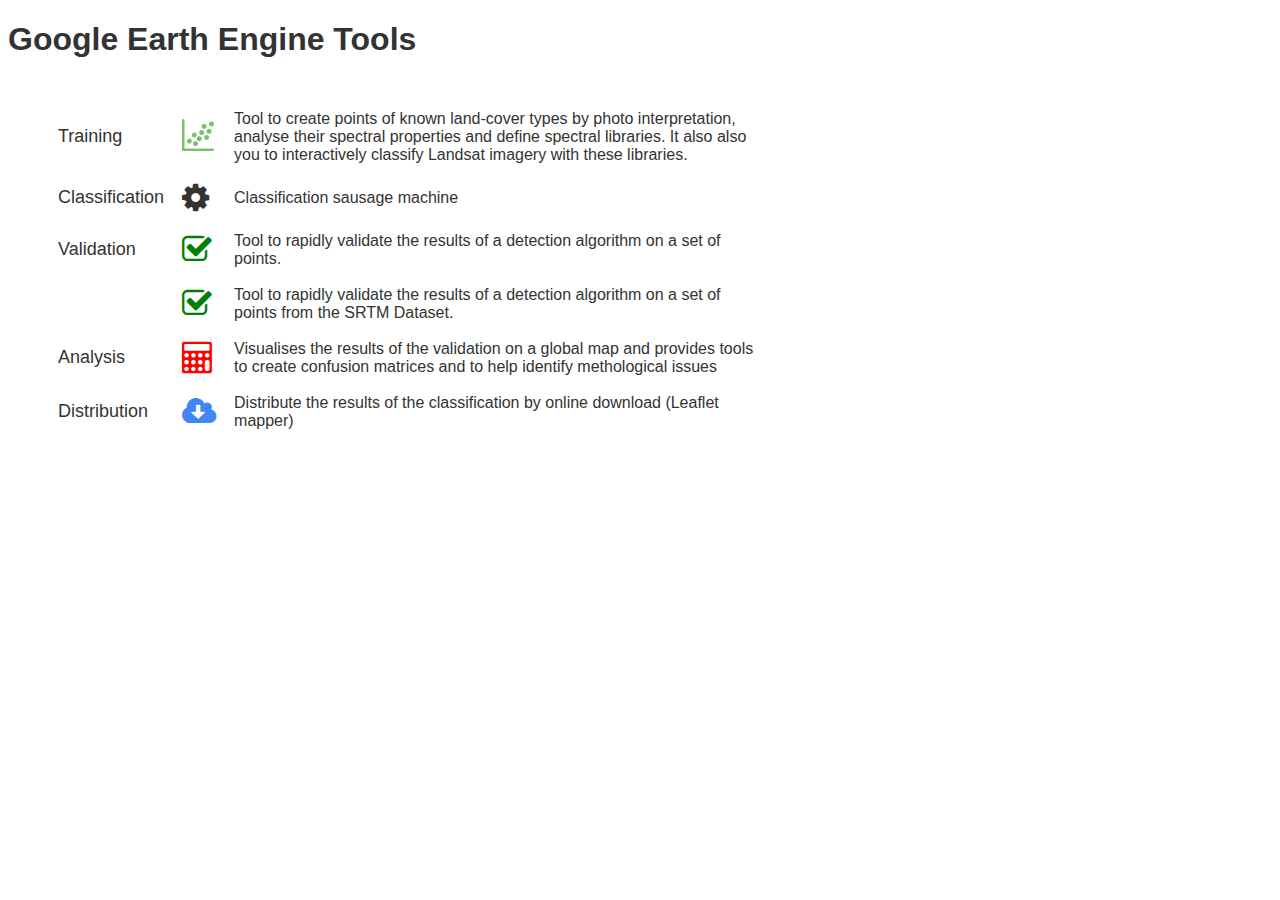
<file: index.html>
<!DOCTYPE html>
<html lang="en">
	<head>
		<meta charset="utf-8">

		<!-- Always force latest IE rendering engine (even in intranet) & Chrome Frame
		Remove this if you use the .htaccess -->
		<meta http-equiv="X-UA-Compatible" content="IE=edge,chrome=1">
		<link href="//maxcdn.bootstrapcdn.com/font-awesome/4.2.0/css/font-awesome.min.css" rel="stylesheet">
		<title>Google Earth Engine Tools</title>
		<meta name="description" content="">
		<meta name="author" content="Andrew Cottam">

		<meta name="viewport" content="width=device-width; initial-scale=1.0">

		<!-- Replace favicon.ico & apple-touch-icon.png in the root of your domain and delete these references -->
		<link rel="shortcut icon" href="/favicon.ico">
		<link rel="apple-touch-icon" href="/apple-touch-icon.png">
		<link rel="stylesheet" href="styles/geeTools.css">
		<script>
			(function(i, s, o, g, r, a, m) {
				i['GoogleAnalyticsObject'] = r;
				i[r] = i[r] ||
				function() {
					(i[r].q = i[r].q || []).push(arguments)
				}, i[r].l = 1 * new Date();
				a = s.createElement(o), m = s.getElementsByTagName(o)[0];
				a.async = 1;
				a.src = g;
				m.parentNode.insertBefore(a, m)
			})(window, document, 'script', '//www.google-analytics.com/analytics.js', 'ga');

			ga('create', 'UA-63309294-1', 'auto');
			ga('send', 'pageview');

		</script>
	</head>

	<body>
		<header>
			<h1>Google Earth Engine Tools</h1>
		</header>
		<table>
			<tr>
				<td class="h">Training</td><td><a href="spectral.html" target="_blank" title="Spectral Library Builder"><img src="images/scatter.png"></a></td><td>Tool to create points of known land-cover types by photo interpretation, analyse their spectral properties and define spectral libraries. It also also you to interactively classify Landsat imagery with these libraries.</td>
			</tr>
			<tr>
				<td class="h">Classification</td><td><a href="" target="_blank" title="Classification Tool"><i class="fa fa-cog fa-2x " style="color:#333"></i></a></td><td>Classification sausage machine</td>
			</tr>
			<tr>
				<td class="h">Validation</td><td><a href="water_validation_tool.html" target="_blank" title="Water Validation Tool"><i class="fa fa-check-square-o fa-2x " style="color:green"></i></a></td><td>Tool to rapidly validate the results of a detection algorithm on a set of points.</td>
			</tr>
			<tr>
				<td class="h"></td><td><a href="swdb_validation_tool.html" target="_blank" title="SWDB Validation Tool"><i class="fa fa-check-square-o fa-2x" style="color:green"></i></a></td><td>Tool to rapidly validate the results of a detection algorithm on a set of points from the SRTM Dataset.</td>
			</tr>
			<tr>
				<td class="h">Analysis</td><td><a href="results.html" target="_blank" title="Accuracy Assessment Tool"><i class="fa fa-calculator fa-2x" style="color:red"></i></a></td><td>Visualises the results of the validation on a global map and provides tools to create confusion matrices and to help identify methological issues</td>
			</tr>
			<tr>
				<td class="h">Distribution</td><td><a href="water.html" target="_blank" title="Joint Research Centre Global Water Dataset"><i class="fa fa-cloud-download fa-2x" style="color:#4285F4"></i></a></td><td>Distribute the results of the classification by online download (Leaflet mapper)</td>
			</tr>
		</table>
	</body>
</html>
</file>
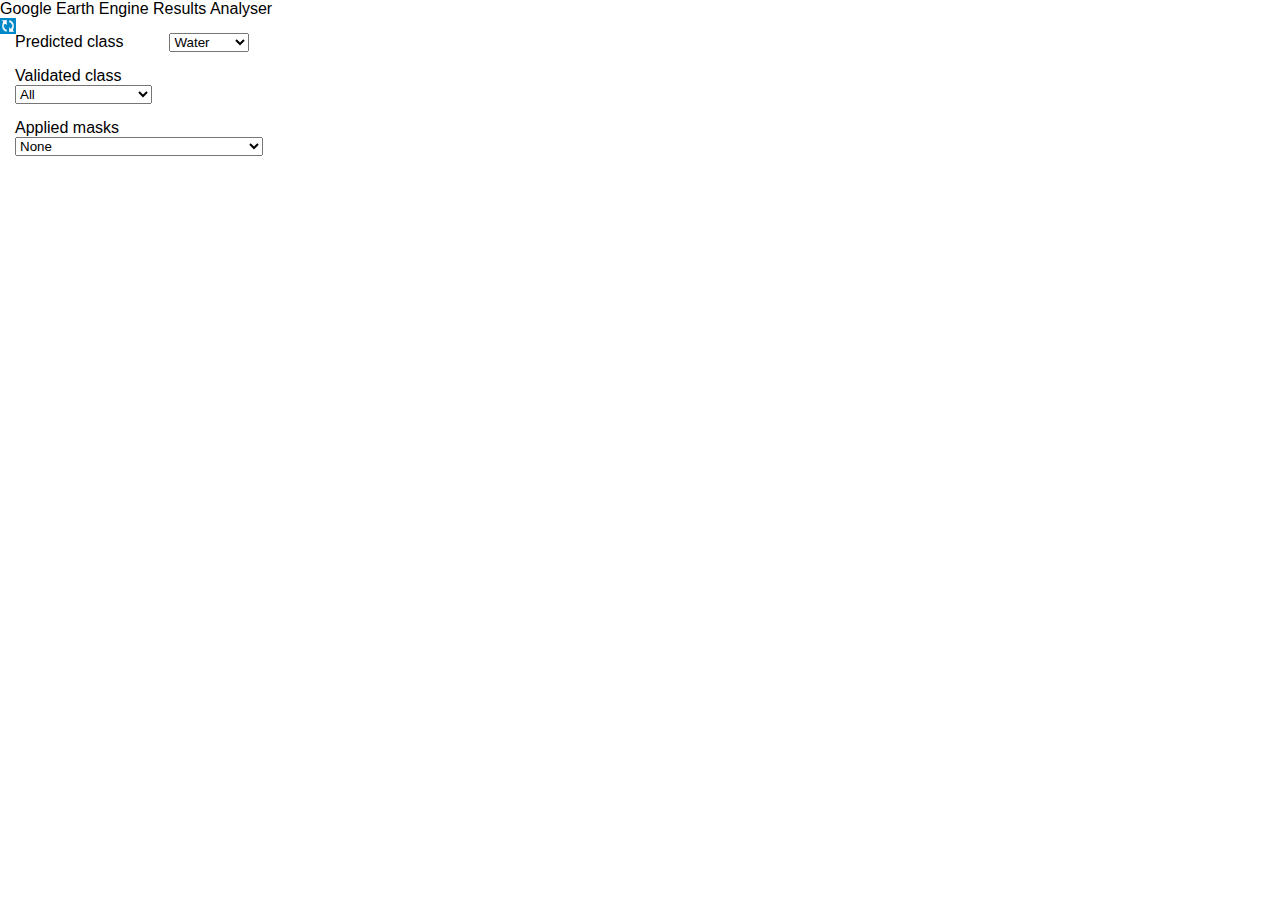
<file: results.html>
<!DOCTYPE html>
<html >
	<head>
		<link rel="stylesheet" href="https://js.arcgis.com/3.10/js/dojo/dijit/themes/claro/claro.css">
		<link rel="stylesheet" href="https://js.arcgis.com/3.10/js/esri/css/esri.css">
		<link rel="stylesheet" href="styles/slate.css">
		<link rel="stylesheet" href="styles/geeResults.css">
		<script src="https://js.arcgis.com/3.10/"></script>
		<script src="scripts/geeResults.js"></script>
		<script>
			(function(i, s, o, g, r, a, m) {
				i['GoogleAnalyticsObject'] = r;
				i[r] = i[r] ||
				function() {
					(i[r].q = i[r].q || []).push(arguments)
				}, i[r].l = 1 * new Date();
				a = s.createElement(o), m = s.getElementsByTagName(o)[0];
				a.async = 1;
				a.src = g;
				m.parentNode.insertBefore(a, m)
			})(window, document, 'script', '//www.google-analytics.com/analytics.js', 'ga');

			ga('create', 'UA-63309294-1', 'auto');
			ga('send', 'pageview');

		</script>
	</head>
	<body class="claro">
		<div data-dojo-type="dijit/layout/BorderContainer" data-dojo-props="design:'headline'" id="borderContainer">
			<div data-dojo-type="dijit/layout/ContentPane" data-dojo-props="region:'top'" id="topCP">
				Google Earth Engine Results Analyser
			</div>
			<div data-dojo-type="dijit/layout/ContentPane" data-dojo-props="region:'left'" id="leftCP"></div>
			<div data-dojo-type="dijit/layout/ContentPane" data-dojo-props="region:'center'" id="centerCP">
				<div id='mapCanvas'>
					<div id='mapDiv'>
						<div id='BasemapToggle'></div><div id='slider'></div>
					</div><img src='images/loading.gif' id='mapLoadingImg'>
				</div>
			</div>
			<div data-dojo-type="dijit/layout/ContentPane" data-dojo-props="region:'right',splitter:true" id="rightCP">
				<div class="control">
					<div class="label">
						Predicted class
					</div>
					<select id="predictedClass" data-dojo-type="dijit/form/Select">
						<option value="-1">All</option>
						<option value="0">Not water</option>
						<option value="3" selected="selected">Water</option>
					</select>
				</div>
				<div class="control">
					<div class="label">
						Validated class
					</div>
					<select id="actualClass" data-dojo-type="dijit/form/Select">
						<option value="-1" selected="selected">All</option>
						<option value="0">Not water</option>
						<option value="1">No data</option>
						<option value="2">Cloud</option>
						<option value="3">Water</option>
						<option value="5">Ice/Snow</option>
						<option value="6">Shadow</option>
						<option value="8">Bare Rock</option>
						<option value="9">Flooded Vegetation</option>
					</select>
				</div>
				<div class="control">
					<div class="label">
						Applied masks
					</div>
					<select id="appliedMasks" data-dojo-type="dijit/form/Select">
						<option value="1" selected="selected">None</option>
						<option value="2">Slope</option>
						<option value="3">Slope, NDVI</option>
						<option value="4">Slope, NDVI, Temperature</option>
						<option value="5">Slope, NDVI, Temperature, Bare Rock</option>
					</select>
				</div>
				<div id='confusionMatrixGrid2' class='slate'></div>
				<div id='confusionMatrixGrid' class='slate'></div>
				<div id='chartHolder'><img src='images/loading.gif' id='loading2'>
					<div id='spectralChart'></div>
				</div>
			</div>
			<div data-dojo-type="dijit/layout/ContentPane" data-dojo-props="region:'bottom'" id="bottomCP">
				
			</div>
		</div>
	</body>
</html>
</file>
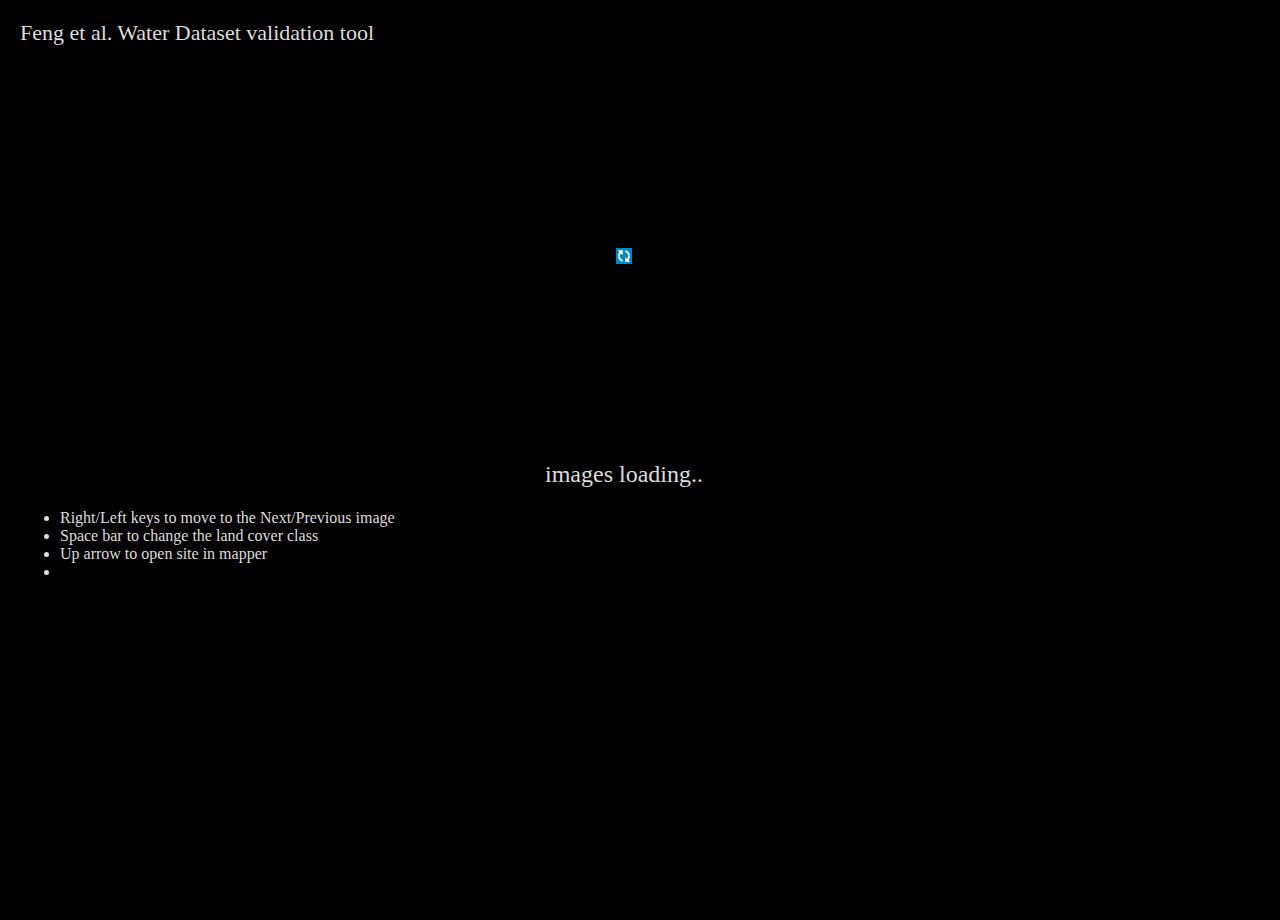
<file: swdb_validation_tool.html>
<!DOCTYPE html>
<html>
	<head>
		<title>Feng et al. Water Dataset validation tool</title>
		<meta http-equiv="Content-Type" content="text/html; charset=utf-8">
		<meta name="viewport" content="initial-scale=1, maximum-scale=1, user-scalable=no">
		<link rel="stylesheet" href="https://js.arcgis.com/3.9/js/dojo/dijit/themes/tundra/tundra.css">
		<link rel="stylesheet" href="https://js.arcgis.com/3.9/js/esri/css/esri.css">
		<link rel="stylesheet" href="styles/swdb_validate_gee.css">
		<script src="https://js.arcgis.com/3.9/"></script>
		<script src="scripts/water_omission.js"></script>
		<script>
			(function(i, s, o, g, r, a, m) {
				i['GoogleAnalyticsObject'] = r;
				i[r] = i[r] ||
				function() {
					(i[r].q = i[r].q || []).push(arguments)
				}, i[r].l = 1 * new Date();
				a = s.createElement(o), m = s.getElementsByTagName(o)[0];
				a.async = 1;
				a.src = g;
				m.parentNode.insertBefore(a, m)
			})(window, document, 'script', '//www.google-analytics.com/analytics.js', 'ga');

			ga('create', 'UA-63309294-1', 'auto');
			ga('send', 'pageview');

		</script>
	</head>
	<body class="tundra">
		<div id="title">
			<div style="width:400px;display: inline-block">
				Feng et al. Water Dataset validation tool
			</div>
			<div id="validatedCount" style="width:400px;display: inline-block;text-align: right"></div>
		</div>
		<div>
			<div class="mapPane">
				<div id="image2">
					<div id="mapDiv"></div>
				</div>
			</div>
			<div class="mapPane">
				<div id="image"><img id="geimage"><img src="images/loading.gif" id="loading">
				</div>
				<div class="bottom">
					<div id="predictedClass">
						images loading..
					</div>
					<img src="images/tick.png" title="Validated" id="tickImage"/>
				</div>
			</div>
			<div class="mapPane">
				<div id="image3">
					<div id="mapDiv2"></div>
				</div>
			</div>
		</div>
		<div id="sitePane">
			<div>
				<div id="sensor"></div>
				<ul>
					<li>
						Right/Left keys to move to the Next/Previous image
					</li>
					<li>
						Space bar to change the land cover class
					</li>
					<li>
						Up arrow to open site in mapper
					</li>
					<li>
						<div id="sensorBandInfo"></div>
					</li>
				</ul>
			</div>
		</div>

	</body>
</html>
</file>
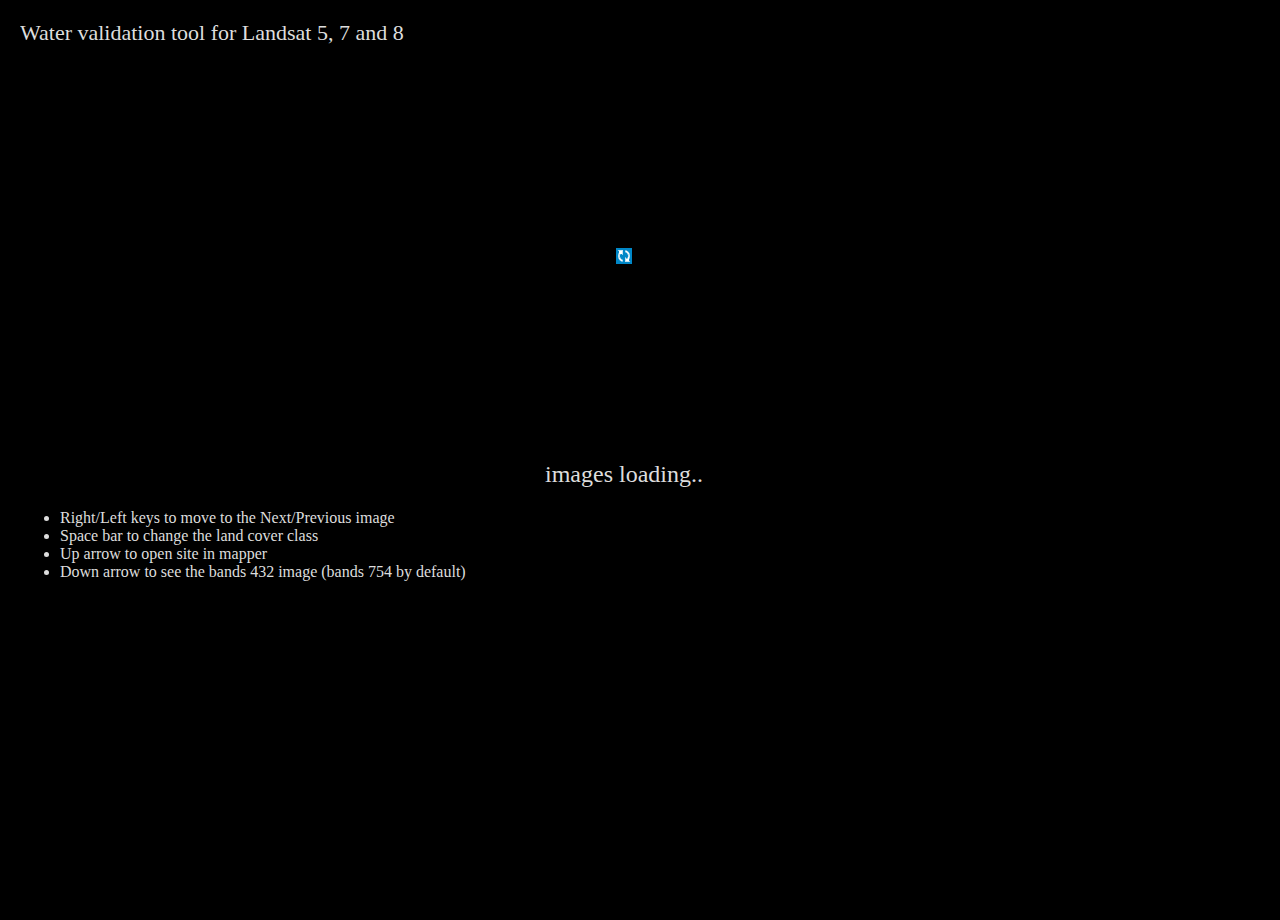
<file: water_validation_tool.html>
<!DOCTYPE html>
<html>

<head>
	<title>Site validation tool for Google Earth Engine</title>
	<meta http-equiv="Content-Type" content="text/html; charset=utf-8">
	<meta name="viewport" content="initial-scale=1, maximum-scale=1, user-scalable=no">
	<link rel="stylesheet" href="https://js.arcgis.com/3.9/js/dojo/dijit/themes/tundra/tundra.css">
	<link rel="stylesheet" href="https://js.arcgis.com/3.9/js/esri/css/esri.css">
	<link rel="stylesheet" href="styles/validate_gee.css">
	<script src="https://js.arcgis.com/3.9/"></script>
	<script src="scripts/validate_gee.js"></script>
	<script>
		(function(i, s, o, g, r, a, m) {
			i['GoogleAnalyticsObject'] = r;
			i[r] = i[r] ||
				function() {
					(i[r].q = i[r].q || []).push(arguments)
				}, i[r].l = 1 * new Date();
			a = s.createElement(o), m = s.getElementsByTagName(o)[0];
			a.async = 1;
			a.src = g;
			m.parentNode.insertBefore(a, m)
		})(window, document, 'script', '//www.google-analytics.com/analytics.js', 'ga');

		ga('create', 'UA-63309294-1', 'auto');
		ga('send', 'pageview');
	</script>
</head>

<body class="tundra">
	<div id="title">
		<div style="width:400px;display: inline-block">
			Water validation tool for Landsat 5, 7 and 8
		</div>
		<div id="validatedCount" style="width:200px;display: inline-block;text-align: right"></div>
	</div>
	<div>
		<div class="mapPane">
			<div id="image2">
				<div id="mapDiv"></div>
			</div>
		</div>
		<div class="mapPane">
			<div id="image"><img id="geimage"><img src="images/loading.gif" id="loading">
			</div>
			<div class="bottom">
				<div id="predictedClass">
					images loading..
				</div>
				<img src="images/tick.png" title="Validated" id="tickImage" />
			</div>
		</div>
		<div class="mapPane">
			<div id="image3">
				<div id="mapDiv2"></div>
			</div>
		</div>
	</div>
	<div id="sitePane">
		<div>
			<div id="sensor"></div>
			<ul>
				<li>
					Right/Left keys to move to the Next/Previous image
				</li>
				<li>
					Space bar to change the land cover class
				</li>
				<li>
					Up arrow to open site in mapper
				</li>
				<li>
					Down arrow to see the bands 432 image (bands 754 by default)
				</li>
			</ul>
		</div>
	</div>

</body>

</html>
</file>
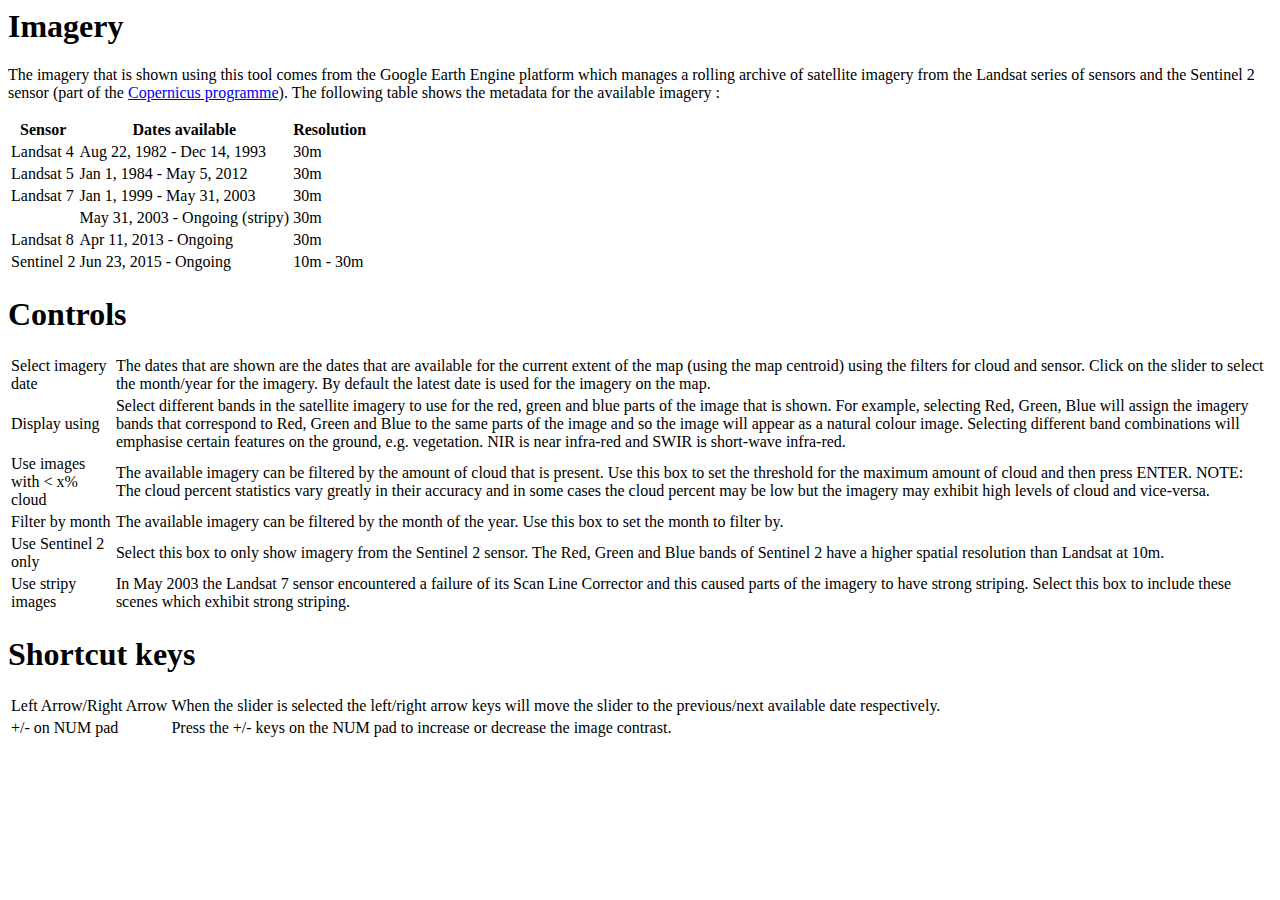
<file: widgets/resources/imageControllerInfo.html>
<html>
<head></head>
<body>
	<div id="infoBox">
		<h1>Imagery</h1>
		<p>
			The imagery that is shown using this tool comes from the Google Earth Engine platform which manages a rolling archive of satellite imagery from the Landsat series of sensors and the Sentinel 2 sensor (part of the <a href="http://www.esa.int/Our_Activities/Observing_the_Earth/Copernicus">Copernicus
				programme</a>). The following table shows the metadata for the available imagery :
		</p>
		<table class="infoTable">
			<tr>
				<th>Sensor</th>
				<th>Dates available</th>
				<th>Resolution</th>
			</tr>
			<tr>
				<td>Landsat 4</td>
				<td>Aug 22, 1982 - Dec 14, 1993</td>
				<td>30m</td>
			</tr>
			<tr>
				<td>Landsat 5</td>
				<td>Jan 1, 1984 - May 5, 2012</td>
				<td>30m</td>
			</tr>
			<tr>
				<td>Landsat 7</td>
				<td>Jan 1, 1999 - May 31, 2003</td>
				<td>30m</td>
			</tr>
			<tr>
				<td></td>
				<td>May 31, 2003 - Ongoing (stripy)</td>
				<td>30m</td>
			</tr>
			<tr>
				<td>Landsat 8</td>
				<td>Apr 11, 2013 - Ongoing</td>
				<td>30m</td>
			</tr>
			<tr>
				<td>Sentinel 2</td>
				<td>Jun 23, 2015 - Ongoing</td>
				<td>10m - 30m</td>
			</tr>
		</table>
		<h1>Controls</h1>
		<table class="infoTable">
			<tr>
				<td>Select imagery date</td>
				<td>The dates that are shown are the dates that are available for the current extent of the map (using the map centroid) using the filters for cloud and sensor. Click on the slider to select the month/year for the imagery. By default the latest date is used for the imagery on the map.</td>
			</tr>
			<tr>
				<td>Display using</td>
				<td>Select different bands in the satellite imagery to use for the red, green and blue parts of the image that is shown. For example, selecting Red, Green, Blue will assign the imagery bands that correspond to Red, Green and Blue to the same parts of the image and so the image will appear
					as a natural colour image. Selecting different band combinations will emphasise certain features on the ground, e.g. vegetation. NIR is near infra-red and SWIR is short-wave infra-red.</td>
			</tr>
			<tr>
				<td>Use images with &lt; x% cloud</td>
				<td>The available imagery can be filtered by the amount of cloud that is present. Use this box to set the threshold for the maximum amount of cloud and then press ENTER. NOTE: The cloud percent statistics vary greatly in their accuracy and in some cases the cloud percent may be low but the
					imagery may exhibit high levels of cloud and vice-versa.</td>
			</tr>
			<tr>
				<td>Filter by month</td>
				<td>The available imagery can be filtered by the month  of the year. Use this box to set the month to filter by.</td>
			</tr>
			<tr>
				<td>Use Sentinel 2 only</td>
				<td>Select this box to only show imagery from the Sentinel 2 sensor. The Red, Green and Blue bands of Sentinel 2 have a higher spatial resolution than Landsat at 10m.</td>
			</tr>
			<tr>
				<td>Use stripy images</td>
				<td>In May 2003 the Landsat 7 sensor encountered a failure of its Scan Line Corrector and this caused parts of the imagery to have strong striping. Select this box to include these scenes which exhibit strong striping.</td>
			</tr>
		</table>
		<h1>Shortcut keys</h1>
		<table class="infoTable">
			<tr>
				<td>Left Arrow/Right Arrow</td>
				<td>When the slider is selected the left/right arrow keys will move the slider to the previous/next available date respectively.</td>
			</tr>
			<tr>
				<td>+/- on NUM pad</td>
				<td>Press the +/- keys on the NUM pad to increase or decrease the image contrast.</td>
			</tr>
		</table>
	</div>
</body>
</html>
</file>
<file: styles/geeTools.css>
body {
	font-family: Arial, Helvetica, sans-serif;
	color: #333333;
}
table {
	width: 60%;
	padding: 20px;
	margin: 20px;
}
td{
	padding: 8px;
}
.h {
	font-size: large;
}
</file>
<file: styles/slate.css>
/*from https://github.com/SitePen/dgrid/raw/master/css/skins/slate.css*/
.slate .dgrid-content {
	background: #fff; 
	color: #000;
	text-shadow: 0 1px 0 rgba(255,255,255,.9);
}

.slate .dgrid-header-row {
	border-bottom: none;
}

.slate .dgrid-header,
.slate .dgrid-footer {
	color: #fff;
	background: #333; /* Old browsers */
	background: -moz-linear-gradient(top, #4e4e4e 0%, #555555 12%, #636363 25%, #505050 39%, #303030 49%, #000000 50%, #1c1c1c 60%, #292929 76%, #1e1e1e 91%, #141414 100%); /* FF3.6+ */
	background: -webkit-gradient(linear, left top, left bottom, color-stop(0%,#4e4e4e), color-stop(12%,#555555), color-stop(25%,#636363), color-stop(39%,#505050), color-stop(49%,#303030), color-stop(50%,#000000), color-stop(60%,#1c1c1c), color-stop(76%,#292929), color-stop(91%,#1e1e1e), color-stop(100%,#141414)); /* Chrome,Safari4+ */
	background: -webkit-linear-gradient(top, #4e4e4e 0%,#555555 12%,#636363 25%,#505050 39%,#303030 49%,#000000 50%,#1c1c1c 60%,#292929 76%,#1e1e1e 91%,#141414 100%); /* Chrome10+,Safari5.1+ */
	background: -o-linear-gradient(top, #4e4e4e 0%,#555555 12%,#636363 25%,#505050 39%,#303030 49%,#000000 50%,#1c1c1c 60%,#292929 76%,#1e1e1e 91%,#141414 100%); /* Opera 11.10+ */
	background: -ms-linear-gradient(top, #4e4e4e 0%,#555555 12%,#636363 25%,#505050 39%,#303030 49%,#000000 50%,#1c1c1c 60%,#292929 76%,#1e1e1e 91%,#141414 100%); /* IE10+ */
	background: linear-gradient(top, #4e4e4e 0%,#555555 12%,#636363 25%,#505050 39%,#303030 49%,#000000 50%,#1c1c1c 60%,#292929 76%,#1e1e1e 91%,#141414 100%); /* W3C */
	filter: progid:DXImageTransform.Microsoft.gradient( startColorstr='#4e4e4e', endColorstr='#141414',GradientType=0 ); /* IE6-9 */
}

.slate .dgrid-header th {
	padding: 7px 3px;
	font-weight: bold;
	color: #FFF;
	text-shadow: 0 -1px 0 rgba(0,0,0,.9);
	border-color: #111;
	text-transform: uppercase;
}

.slate .dgrid-row-odd { 
	background-color: #f7f7f7;
}

.slate .dgrid-row:hover {
	background-color: #ddd;
}

.slate .dgrid-selected,
.slate .dgrid-selected:hover {
	background-color: #555;
	color: #fff;
	text-shadow: 0 -1px 0 rgba(0,0,0,.5);	
}

.slate .dgrid-highlight {
	background-color: #999;
}

/* need to use white-based image for sort arrow */
.slate .dgrid-sort-arrow {
	background-image: url("../images/ui-icons_ffffff_256x240.png");
}

/* for ColumnReorder */
.slate .dgrid-header .dojoDndItemBefore {
	border-left: 2px dotted #fff !important;
}
.slate .dgrid-header .dojoDndItemAfter {
	border-right: 2px dotted #fff !important;
}

/* for pagination in IE < 8 + quirks, need additional rule to override link color */
.has-ie-6-7 .slate .dgrid-navigation a,
.has-ie.has-quirks .slate .dgrid-navigation a {
	color: #fff;
}
</file>
<file: styles/geeResults.css>
html, body, #mapDiv, #mapCanvas {
	padding: 0;
	margin: 0;
	height: 100%;
	width: 100%;
	font-family: Arial, Helvetica, sans-serif;
}
a {
	padding: 3px;
}
#borderContainer {
	width: 100%;
	height: 100%;
}
#rightCP {
	width: 25%;
}
#BasemapToggle {
	position: absolute;
	top: 20px;
	right: 20px;
	z-index: 50;
}
.control {
	margin: 15px;
}
.label{
	display:inline-block;
	width: 150px;
}
span {
	padding: 5px;
}
#slider {
	width: 65px;
	position: absolute;
	top: 102px;
	right: 20px;
	z-index: 50;
}
#lassoSurface {
	position: absolute;
	top: 0px;
}
#confusionMatrixGrid {
	width: 260px;
	margin: 10px;
	font-size: x-small;
}
#confusionMatrixGrid2 {
	width: 360px;
	margin: 10px;
	font-size: x-small;
}
#chartHolder {
	position: relative;
	margin: 10px;
}
#siteImage {
	display:inline-block;
	width: 250px;
	height: 250px;
}

#loading {
	position: absolute;
	top: 116px;
	left: 116px;
}
#loading2 {
	position: absolute;
	top: 70px;
	left: 117px;
	display: none;
}
#mapLoadingImg {
	position: absolute;
}
#spectralChart {
	width: 242px;
	height: 200px;
}
.dgrid {
	height: auto !important;
}
.dgrid .dgrid-scroller {
	position: relative;
	overflow: visible;
	max-height: 200px;
}
.dgrid-cell {
	width: 70px;
}
.field-_count {
	width: 50px;
}
.col1{
	min-width:100px;
}
</file>
<file: styles/swdb_validate_gee.css>
html, body {
	width: 100%;
	height: 100%;
	margin: 10px;
	padding: 0;
	overflow: hidden;
	color: #ddd;
	background-color: black;
}
#title {
	font-size: 22px;
	padding-bottom: 10px;
}
#sitePane {
	display: inline-block;
	vertical-align: top;
}
.mapPane {
	display: inline-block;
	vertical-align: top;
}
#image {
	width: 400px;
	height: 400px;
	position: relative;
	left: 0;
	top: 0;
}
#image2, #image3 {
	width: 400px;
	height: 400px;
	position: relative;
	left: 0;
	top: 0;
}
#geimage {
	position: relative;
	top: 0;
	left: 0;
}
#loading {
	position: absolute;
	top: 192px;
	left: 192px;
	z-index: 100;
}
svg {
	position: absolute;
	top: 0px;
}
#predictedClass {
	font-size: 24px;
	width: 390px;
	text-align: center;
	padding: 5px;
}
#tickImage {
	display: none;
	position: relative;
	left: 360px;
	top: -30px;
}
.not_water{
	background-color: grey;
	color: white;
}
.no_data{
	background-color: black;
	color: white;
}
.cloud{
	background-color: white;
	color: #333;
}
.water{
	background-color: blue;
	color: white;
}
.ice{
	background-color: #14ffff;
	color: white;
}
.shadow{
	background-color: #666666;
	color: white;
}
.bare_rock{
	background-color: #985e3f;
	color: white;	
}
.flooded_vegetation{
	background-color: #008000;
	color: white;	
}
</file>
<file: styles/validate_gee.css>
html, body {
	width: 100%;
	height: 100%;
	margin: 10px;
	padding: 0;
	overflow: hidden;
	color: #ddd;
	background-color: black;
}
#title {
	font-size: 22px;
	padding-bottom: 10px;
}
#sitePane {
	display: inline-block;
	vertical-align: top;
}
.mapPane {
	display: inline-block;
	vertical-align: top;
}
#image, #image2, #image3 {
	width: 400px;
	height: 400px;
	position: relative;
	left: 0;
	top: 0;
}
#geimage {
	position: absolute;
	top: 0;
	left: 0;
}
#loading {
	position: absolute;
	top: 192px;
	left: 192px;
	z-index: 100;
}
svg {
	position: absolute;
	top: 0px;
}
#predictedClass {
	font-size: 24px;
	width: 390px;
	text-align: center;
	padding: 5px;
}
#tickImage {
	display: none;
	position: relative;
	left: 360px;
	top: -30px;
}
.not_water{
	background-color: grey;
	color: white;
}
.no_data{
	background-color: black;
	color: white;
}
.cloud{
	background-color: white;
	color: #333;
}
.water{
	background-color: blue;
	color: white;
}
.ice{
	background-color: #14ffff;
	color: white;
}
.shadow{
	background-color: #666666;
	color: white;
}
.bare_rock{
	background-color: #985e3f;
	color: white;	
}
.flooded_vegetation{
	background-color: #008000;
	color: white;	
}
</file>
